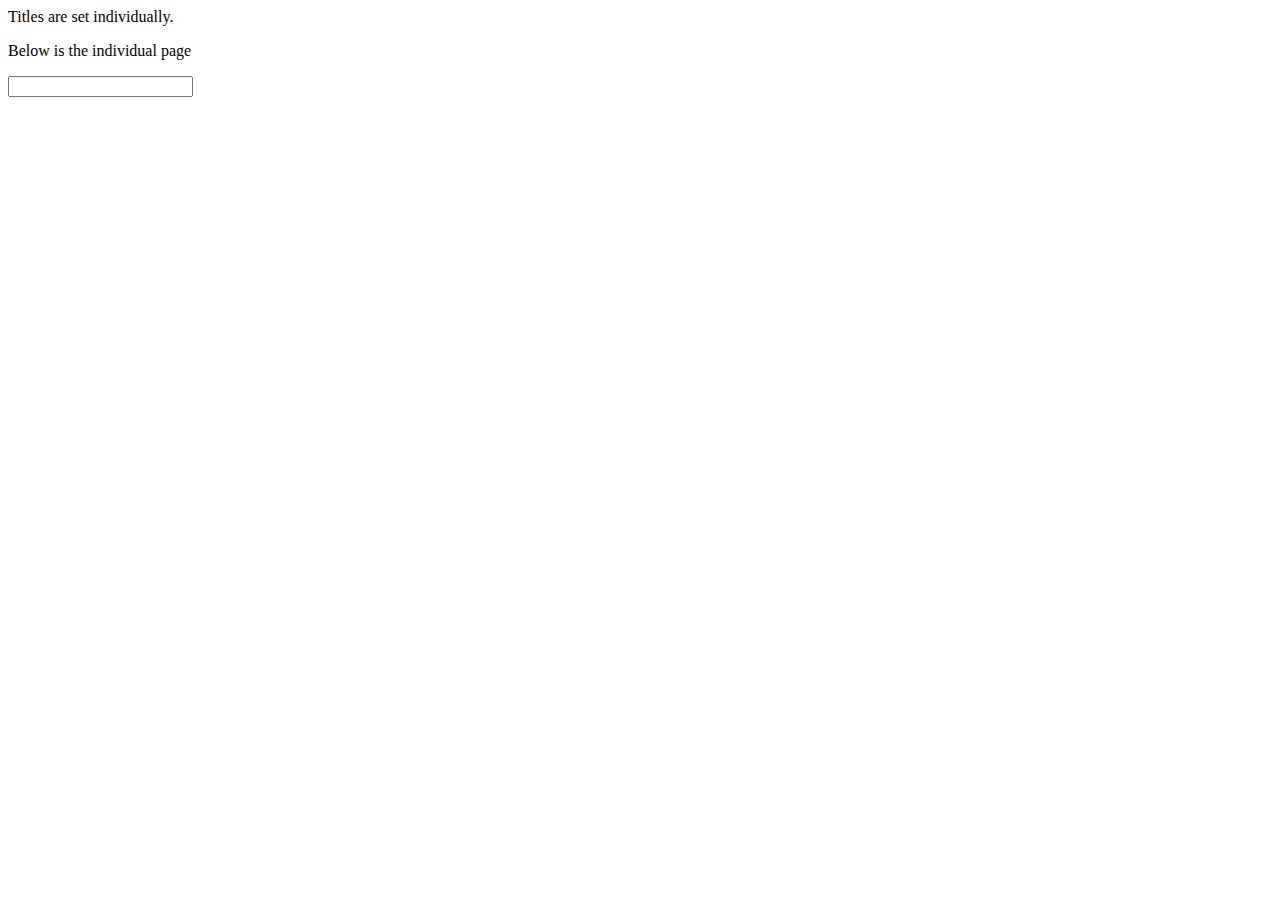
<file: src/main/resources/templates/index.html>
<!DOCTYPE html>
<html
        layout:decorate="~{commons/layout}"
        xmlns:layout="http://www.ultraq.net.nz/thymeleaf/layout">

<head>
    <title>Individual page title</title>
    <meta content="Individual meta tags" name="description">
</head>
<body>
<div layout:fragment="header">Titles are set individually.</div>
<div layout:fragment="contents">
    <P>Below is the individual page</P>
    <div id="hello-text"></div>
    <!-- Verify that jquery-ui moves correctly on individual pages -->
    <input class="datepicker" type="text"/>
    <script>
        $(function () {
            $('#hello-text').text('Hello SpringBoot from JQuery!!');
            $('.datepicker').datepicker();
        });
    </script>
</div>
</body>
</html>
</file>
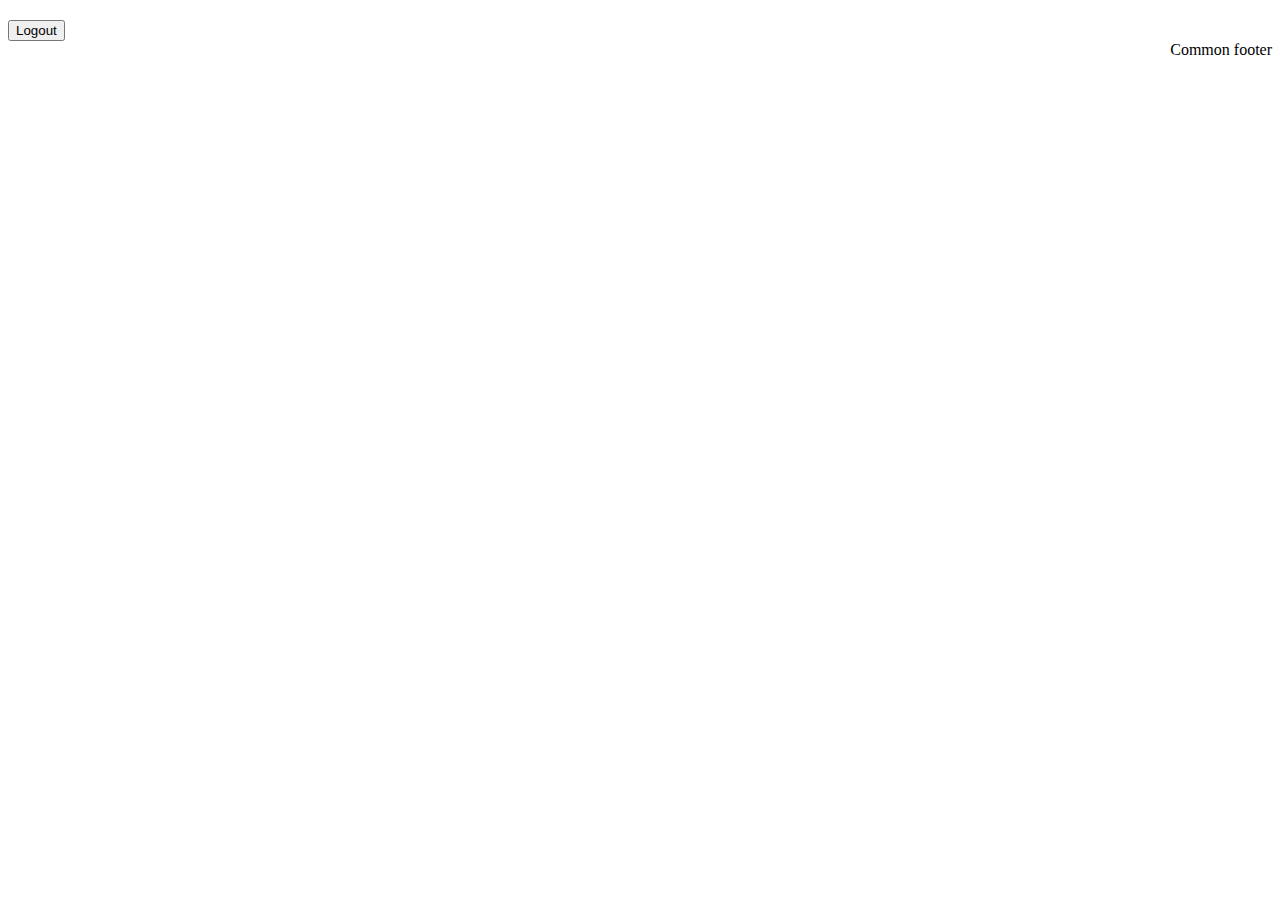
<file: src/main/resources/templates/commons/layout.html>
<!DOCTYPE html>
<html lang="ja" xmlns="http://www.w3.org/1999/xhtml"
      xmlns:layout="http://www.ultraq.net.nz/thymeleaf/layout"
      xmlns:th="http://www.thymeleaf.org">
<head>
    <meta charset="UTF-8">
    <title>Spring Boot Sample Site</title>
    <meta content="common-meta" name="description">
    <link rel="stylesheet" th:href="@{/webjars/bootstrap/3.3.7/css/bootstrap.min.css}"/>
    <link rel="stylesheet" th:href="@{/webjars/jquery-ui/1.12.1/jquery-ui.min.css}"/>
    <script th:src="@{/webjars/jquery/3.3.1/jquery.min.js}"></script>
    <script th:src="@{/webjars/jquery-ui/1.12.1/jquery-ui.min.js}"></script>
    <script th:src="@{/webjars/bootstrap/3.3.7/js/bootstrap.min.js}"></script>
</head>
<body>
<div class="col-lg-6">
    <div class="bg-primary">
        <form method="post" th:action="@{/}">
            <h2 layout:fragment="header"></h2>
            <button>Logout</button>
        </form>
    </div>
    <div layout:fragment="contents"></div>
    <footer style="text-align:right;">Common footer</footer>
</div>
</body>
</html>
</file>
